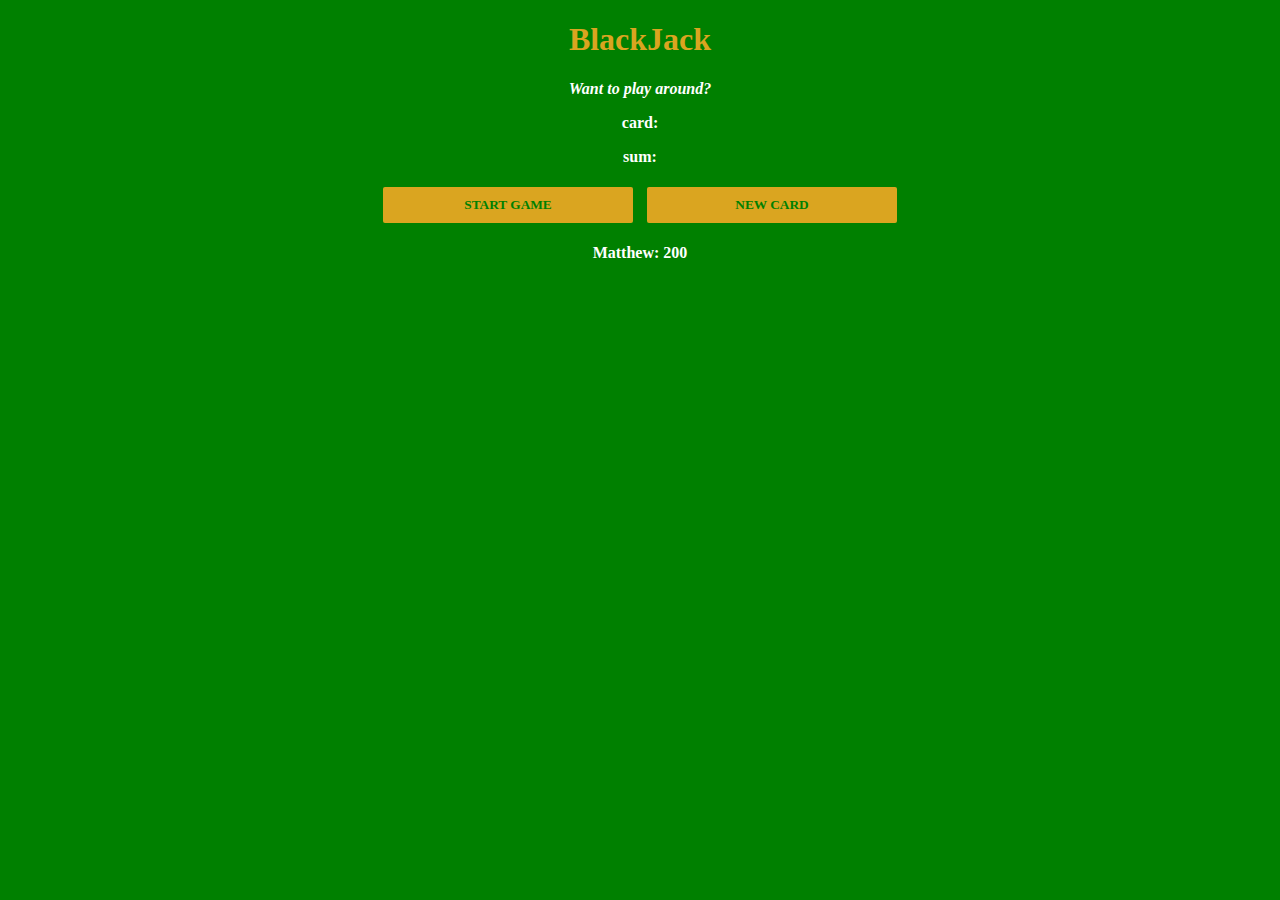
<file: blackjackGameApp/index.html>
<!DOCTYPE html>
<html lang="en">
<head>
    <meta charset="UTF-8">
    <meta http-equiv="X-UA-Compatible" content="IE=edge">
    <meta name="viewport" content="width=device-width, initial-scale=1.0">
    <title>BlackJack Game</title>
    <link rel="stylesheet" href="html.css">
</head>
<body>
    <h1>BlackJack</h1>
    <p id="message-el">Want to play around?</p>
    <p id="card-el">card:</p>
    <p id="sum-el">sum:</p>
    <button onclick="startGame()">START GAME</button>
    <button onclick="newCard()">NEW CARD</button>
    <p id="player-el">bb</p>
    <script src="html.js"></script>
</body>
</html>
</file>
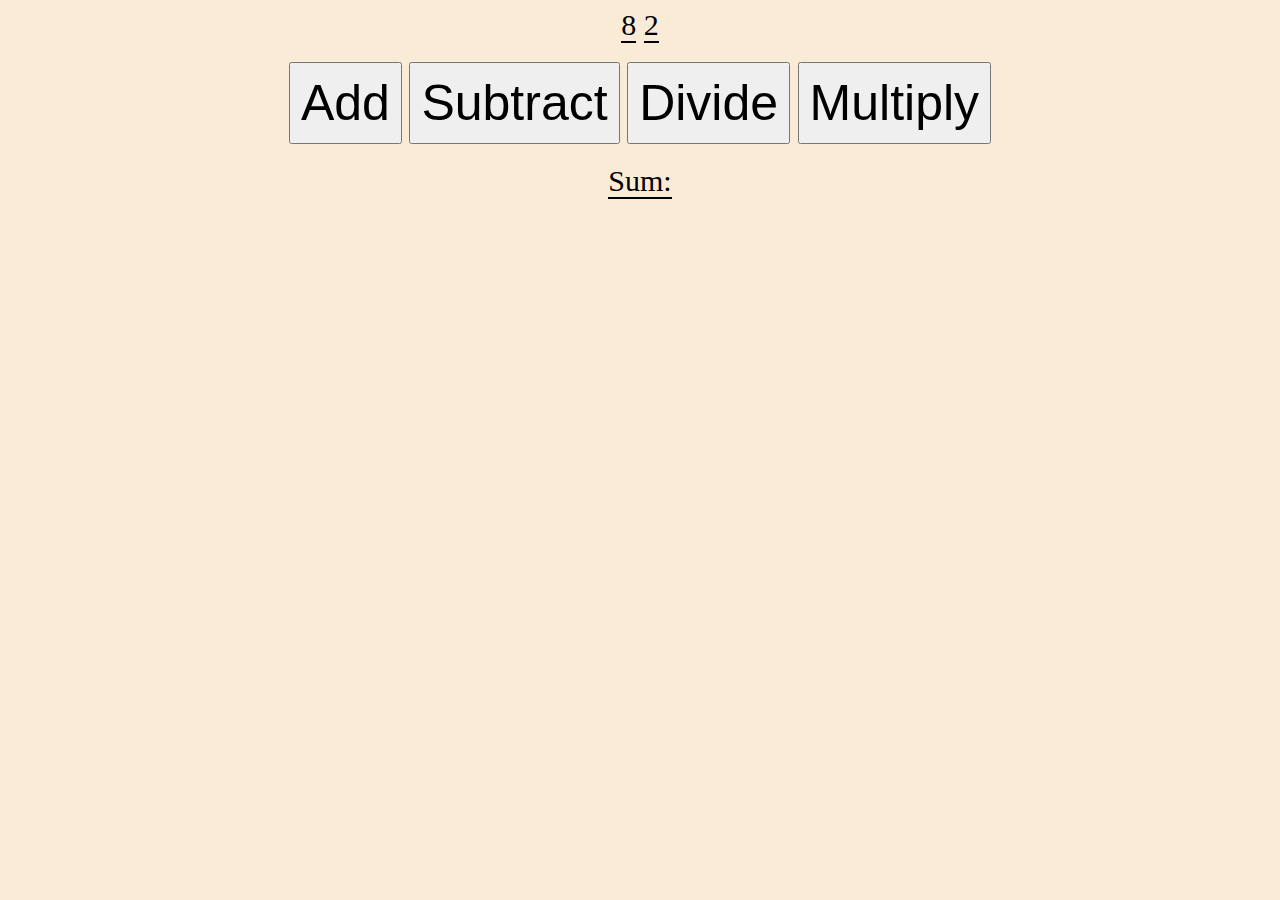
<file: calculatorapp/index.html>
<!DOCTYPE html>
<html lang="en">
<head>
    <meta charset="UTF-8">
    <meta http-equiv="X-UA-Compatible" content="IE=edge">
    <meta name="viewport" content="width=device-width, initial-scale=1.0">
    <link rel="stylesheet" href="html.css">
    <title>Calculator</title>
</head>
<body>
    <span id="num1-el"></span> 
    <span id="num2-el"></span>
    <br>
    <button onclick="add()">Add</button>
    <button onclick="subtract()">Subtract</button>
    <button onclick="divide()">Divide</button>
    <button onclick="multiply()">Multiply</button>
    <br>
    <span id="sum-el">Sum: </span>

    <script src="html.js"></script>
</body>
</html>
</file>
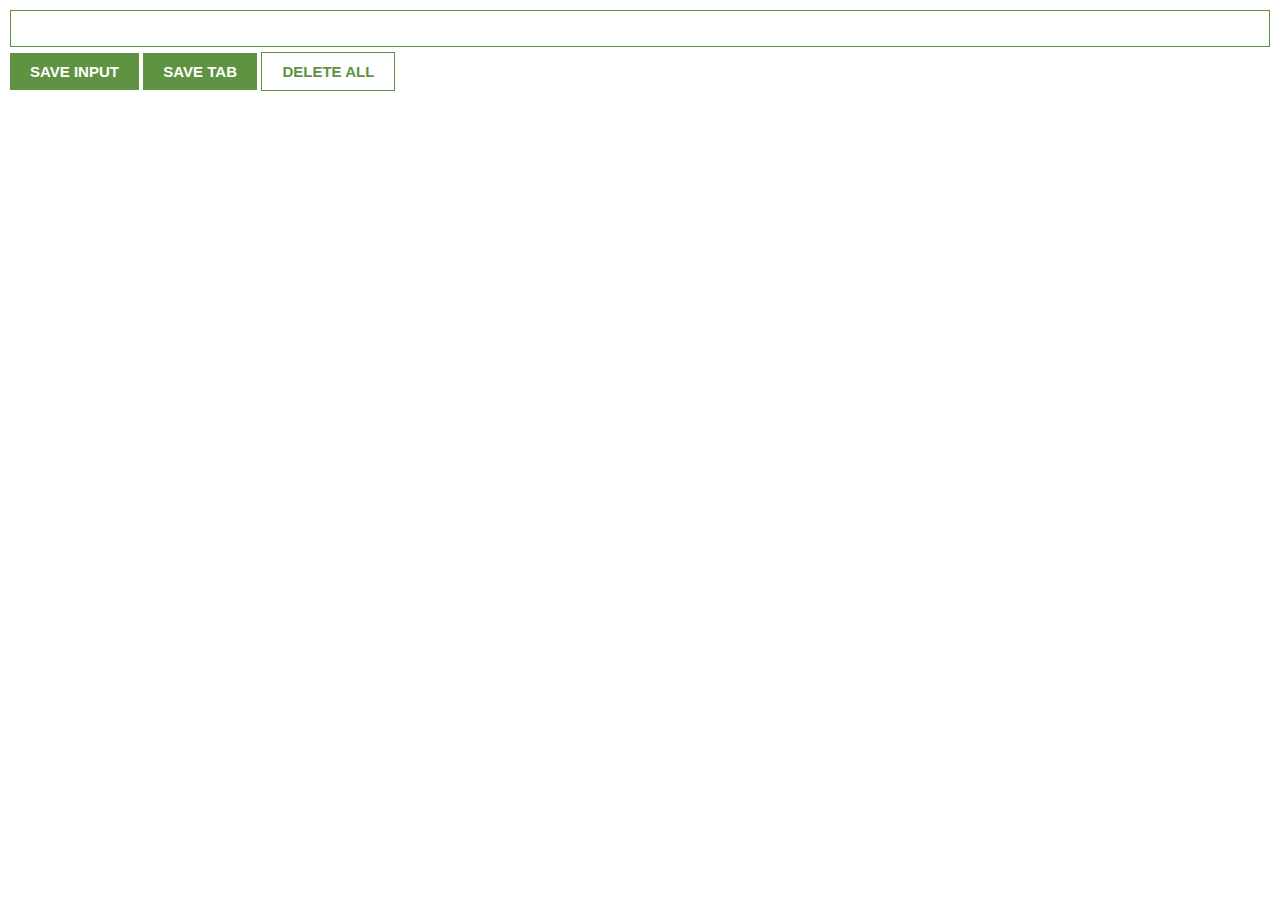
<file: ChromeExtension/index.html>
<!DOCTYPE html>
<html lang="en">
<head>
    <meta charset="UTF-8">
    <meta http-equiv="X-UA-Compatible" content="IE=edge">
    <meta name="viewport" content="width=device-width, initial-scale=1.0">
    <title>Chrome Extension</title>
    <link rel="stylesheet" href="index.css">
</head>
<body>
    <input type="text" id="input-el">
    <button id="input-btn">SAVE INPUT</button>
    <button id="tab-btn">SAVE TAB</button>
    <button id="delete-btn">DELETE ALL</button>
    <ul id="ul-el"></ul>
    <script src="index.js"></SCript>
</body>
</html>
</file>
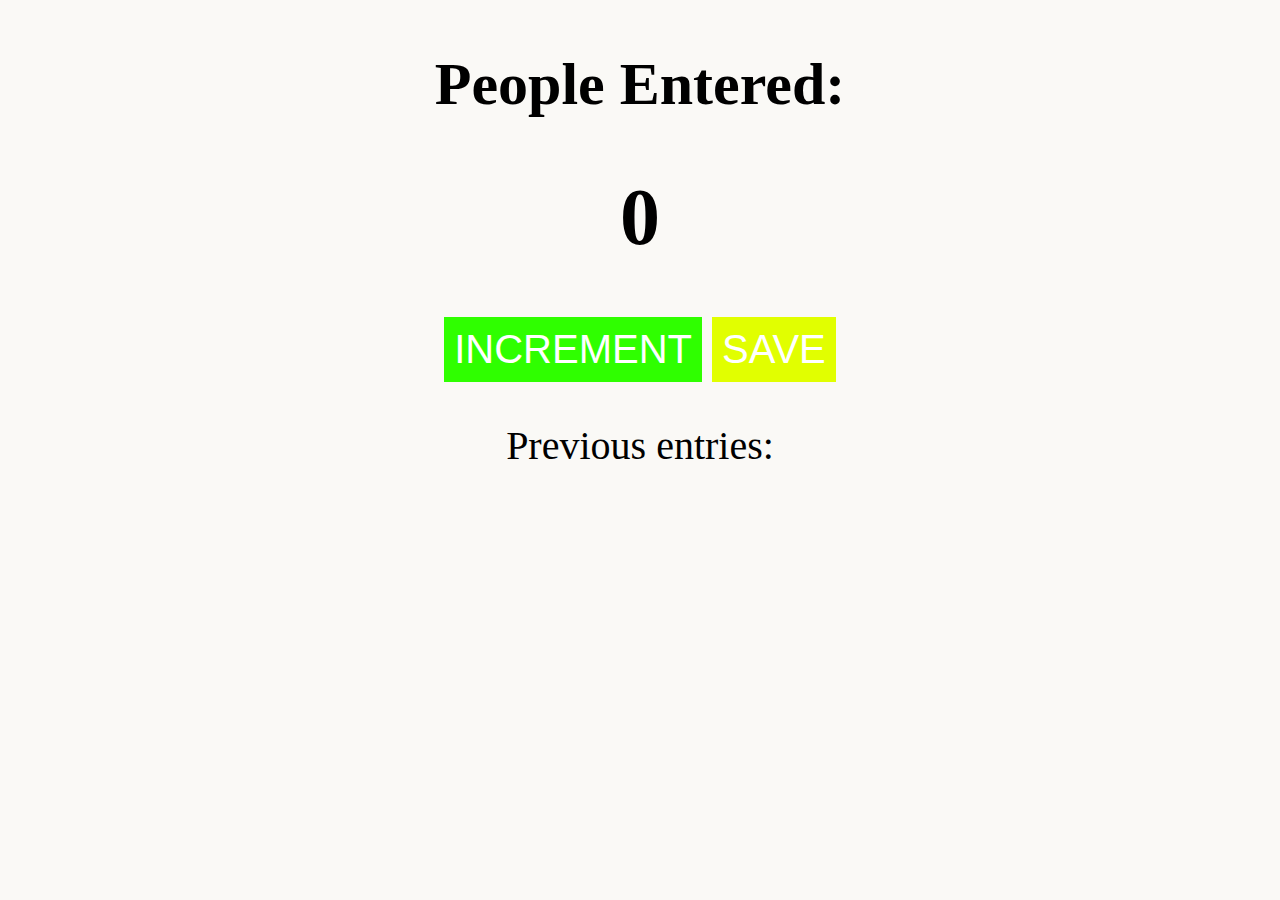
<file: counterapp/index.html>
<!DOCTYPE html>
<html lang="en">
<head>
    <meta charset="UTF-8">
    <meta http-equiv="X-UA-Compatible" content="IE=edge">
    <meta name="viewport" content="width=device-width, initial-scale=1.0">
    <link rel="stylesheet" href="html.css">
    <title>Counter</title>
</head>
<body>
    <h2>People Entered:</h2>
    <h1 id="count-el">0</h1>
    <button id="increment-btn" onclick="increment()">INCREMENT</button>
    <button id="save-btn" onclick="save()">SAVE</button>
    <p id="save-el">Previous entries: </p>

    <script  src="html.js"></script>
</body>
</html>
</file>
<file: blackjackGameApp/html.css>
body{
    background-color: green;
    text-align: center;
    font-family: 'Trebuchet Ms';
    color: white;
    font-weight: bold;
}

h1{
    color:goldenrod;
}

#message-el{
    font-style: italic;
}
button{
    background-color: goldenrod;
    color: green;
    border: none;
    width: 250px;
    padding: 10px;
    font-family: 'Trebuchet Ms';
    font-weight: bolder;
    border-radius: 2px;
    margin: 5px;
}
</file>
<file: calculatorapp/html.css>
body{
    text-align: center;
    font-size: 30px;
    background-color: antiquewhite;
}
span{
    border-bottom: 2px double black;
}
button{
    margin-top: 20px;
    margin-bottom: 20px;
    padding: 10px;
    font-size: 50px;
}
</file>
<file: ChromeExtension/index.css>
body{
    margin: 0;
    padding: 10px;
    font-family: Arial, Helvetica, sans-serif;
    min-width: 400px;
    
}
input{
    width: 100%;
    padding: 10px;
    box-sizing: border-box;
    border:1px solid #5f9341;
}
button{
    margin-top: 5px;
    background-color: #5f9341;
    border:1px solid #5f9341;
    color: white;
    border: none;
    padding: 10px 20px;
    font-weight: bold;
    font-size: 15px;
}

#delete-btn{
    border:1px solid #5f9341;
    background-color: white;
    color: #5f9341;
}

ul{
    list-style: none;
    padding-left: 0;
    margin-top: 20px;
}

li{
    margin-top: 5px;
}

li a{
    color: #5f9341;
}
</file>
<file: counterapp/html.css>
body{
    background-color: rgba(248, 246, 243, 0.714);
    font-size: 40px;
    padding: 0;
    margin: 0;
    text-align: center;
}
button{
    font-size: 40px;
}
#increment-btn{
    background-color: rgb(47, 255, 0);
    color: white;
    padding: 10px;
    border:none;
}
#save-btn{
    background-color: rgb(225, 255, 0);
    color: white;
    padding: 10px;
    border:none;
}
</file>
